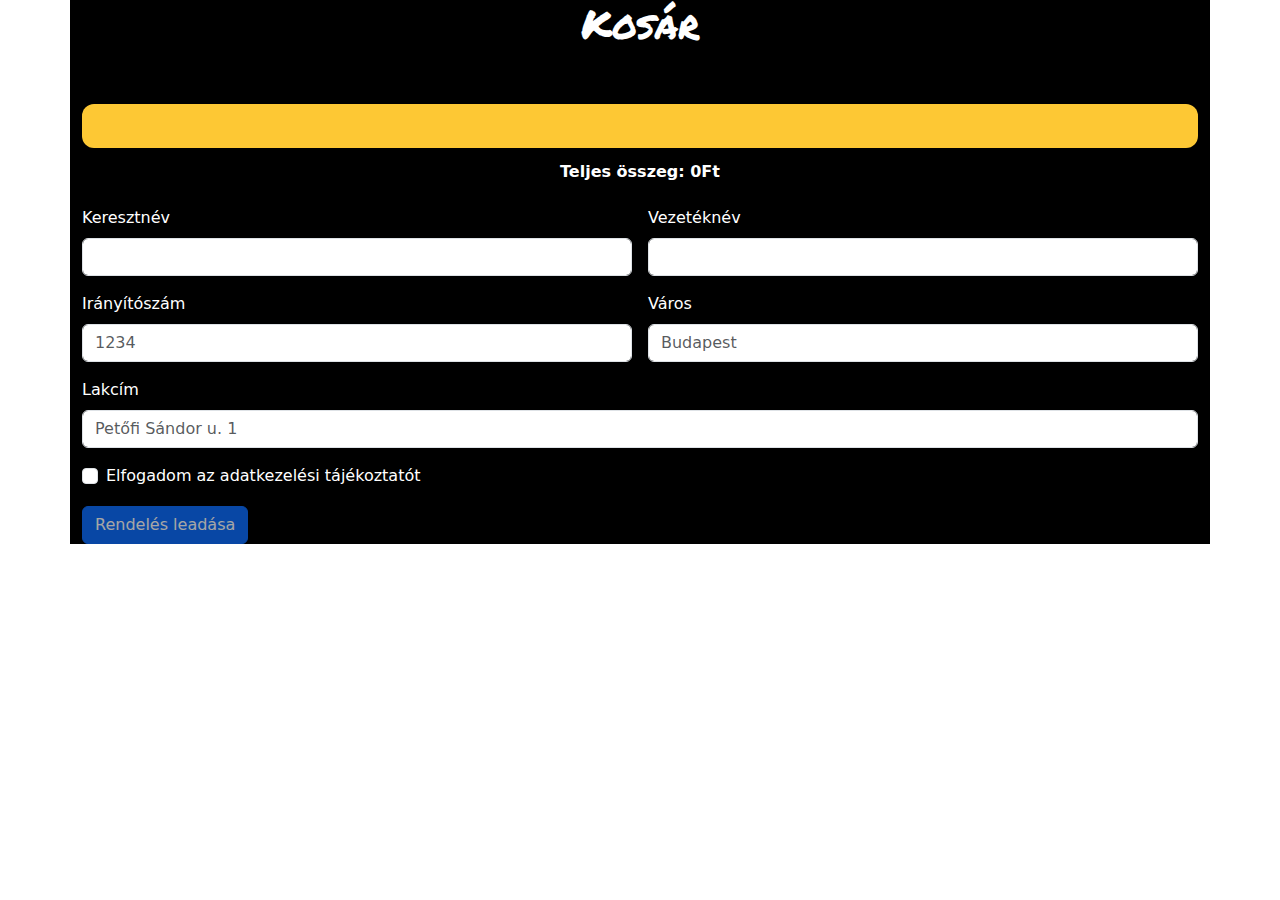
<file: pay.html>
<!DOCTYPE html>
<html lang="en">
<head>
    <meta charset="UTF-8">
    <meta name="viewport" content="width=device-width, initial-scale=1.0">
    <link href="https://cdn.jsdelivr.net/npm/bootstrap@5.3.3/dist/css/bootstrap.min.css" rel="stylesheet" integrity="sha384-QWTKZyjpPEjISv5WaRU9OFeRpok6YctnYmDr5pNlyT2bRjXh0JMhjY6hW+ALEwIH" crossorigin="anonymous">
    <link rel="stylesheet" href="cart.css">
    <title>Kosár</title>
</head>
<body>
    <div class="container">
    <h1>Kosár</h1>

    <div id="payCart">

    </div>
    <p id="totalPay"></p>
    <form class="row g-3">
        <div class="col-md-6">
          <label for="firstname" class="form-label">Keresztnév</label>
          <input type="text" class="form-control" id="firstname">
        </div>
        <div class="col-md-6">
          <label for="lastname" class="form-label">Vezetéknév</label>
          <input type="text" class="form-control" id="lastname">
        </div>
        <div class="col-md-6">
            <label for="iranyitoszam" class="form-label">Irányítószám</label>
            <input type="text" class="form-control" id="iranyitoszam" placeholder="1234">
          </div>
        <div class="col-md-6">
          <label for="inputCity" class="form-label">Város</label>
          <input type="text" class="form-control" id="inputCity" placeholder="Budapest">
        </div>
        <div class="col-12">
          <label for="inputAddress" class="form-label">Lakcím</label>
          <input type="text" class="form-control" id="inputAddress" placeholder="Petőfi Sándor u. 1">
        </div>
        <div class="col-12">
          <div class="form-check">
            <input class="form-check-input" type="checkbox" id="gridCheck">
            <label class="form-check-label" for="gridCheck">
              Elfogadom az adatkezelési tájékoztatót
            </label>
          </div>
        </div>
        <div class="col-12">
          <button id="order" type="submit" class="btn btn-primary">Rendelés leadása</button>
        </div>
      </form>
    </div>
    <script src="pay.js"></script>

    <script type="module" src="payscript.js"></script>
</html>
</file>
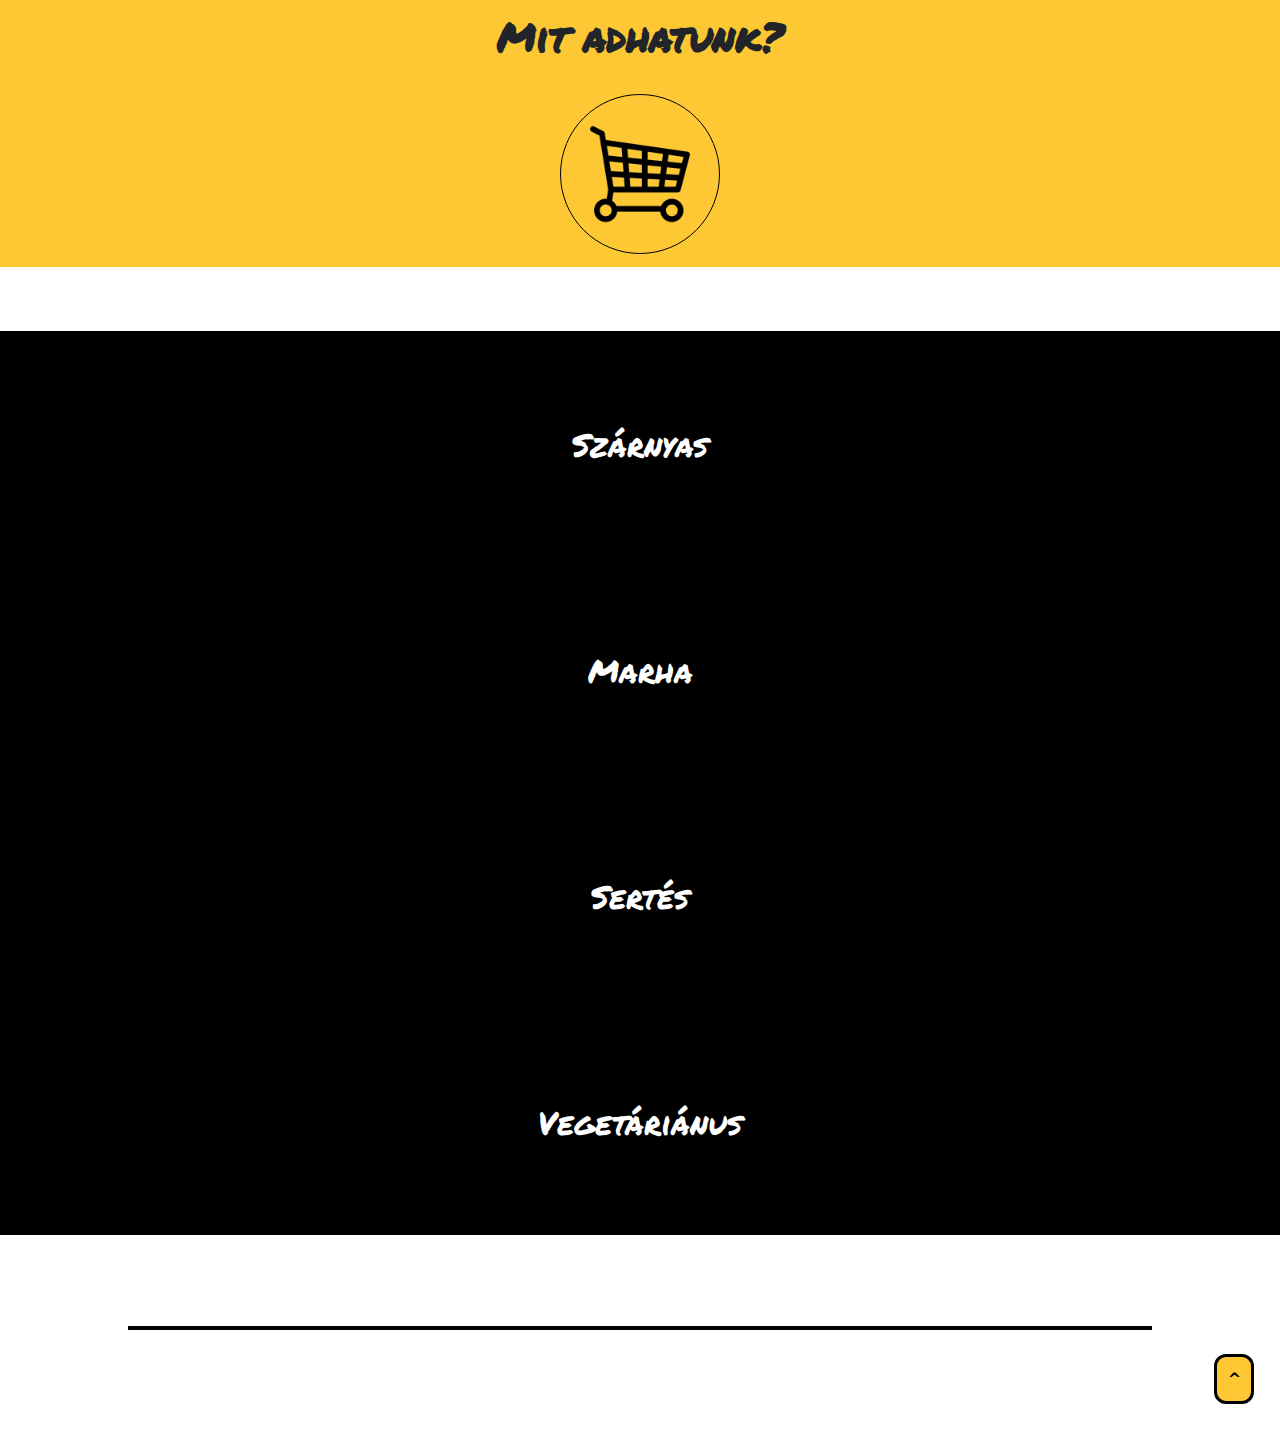
<file: shop.html>
<!DOCTYPE html>
<html lang="en">
<head>
    <meta charset="UTF-8">
    <meta name="viewport" content="width=device-width, initial-scale=1.0">
    <link href="https://cdn.jsdelivr.net/npm/bootstrap@5.3.3/dist/css/bootstrap.min.css" rel="stylesheet" integrity="sha384-QWTKZyjpPEjISv5WaRU9OFeRpok6YctnYmDr5pNlyT2bRjXh0JMhjY6hW+ALEwIH" crossorigin="anonymous">
    <link rel="stylesheet" href="shop.css">
    <title>Shop</title>
</head>
<body>
    <div id="shoppingList"></div>

    <div id="cart">
        <h1>
            Mit adhatunk?
        </h1>
        
    </div>
    
    <div id="cart">
        
        <button id="shoppingCart">
            <img src="cart.png" alt="">
        </button>
    </div>
 
    <div id="container1">

        <ul id="categories">


        </ul>

    </div>
    <br>
    <hr id="hr">
    <br>


    <div id="container2">

        <div id="foods">

        </div>

    </div>

    <button id="up">
        ^
    </button>
    





    <script src="https://cdn.jsdelivr.net/npm/bootstrap@5.3.3/dist/js/bootstrap.bundle.min.js" integrity="sha384-YvpcrYf0tY3lHB60NNkmXc5s9fDVZLESaAA55NDzOxhy9GkcIdslK1eN7N6jIeHz" crossorigin="anonymous"></script>
    <script type="module" src="script.js"></script>
</body>
</html>
</file>
<file: cart.css>
@font-face {
    font-family: PermanentMarker-Regular;
    src: url('PermanentMarker-Regular.ttf');
}

h1{
    font-family: PermanentMarker-Regular;
    text-align: center;
    margin-bottom: 5%;
    color: white;
}

#payCart{
    background-color: rgb(253, 200, 52);
    padding: 2%;
    border: none;
    border-radius: 12px;
}

.container{
    background-color: black;
}

form{
    color: white;
}

#totalPay{
    color: white;
}
</file>
<file: shop.css>
@font-face {
    font-family: PermanentMarker-Regular;
    src: url('PermanentMarker-Regular.ttf');
}

#categoryId{

    border: none;
    background-color: black;
}
#foods{
    display: flex;

}

#cart button{
    width: 160px;
    height: 160px;
    border: 1px solid black;
    border-radius: 80px;
    background-color: rgb(253, 200, 52);

    
}

@keyframes cart{
    from {transform:rotateX(0deg);}
    to {transform:rotateX(360deg);}

}

#cart button:hover{
    background-color: rgb(184, 143, 31);

}

#cart button:hover img{
    animation-name: cart;
    animation-duration: 0.8s;
    animation-iteration-count: 1;   

}

#cart img{
    width: 100px;
    height: 100px;
}

#cart{
    background-color: rgb(253, 200, 52);
    padding: 1%;
    overflow: auto;
    display: flex;
    justify-content: center;
    align-items: center;
}

#cart h1{
    font-family: PermanentMarker-Regular;
    font-weight: bolder;
    display: inline-block;
    text-align: center;
}

#shoppingList{
    border: 1px solid black;
    background-color: rgba(253, 200, 52, 0.8);
    float: right;
    width: 20%;
    min-height: 135.5vh;
    display: none;
    padding: 1%;
}



#categories{
    text-align: center;
    list-style-type: none;
    margin-top: 5%;
    font-family: PermanentMarker-Regular;
    font-size: 2rem;
    line-height: 700%;
    color: white;
    padding-right: 2rem;

}

#container1{
    background-color: black;
}


#hr{
    width: 80%;
    border: 2px solid rgba(0, 0, 0, 1);   
    color: rgba(0, 0, 0, 1);
    opacity: 1;
    margin: auto;
    margin-top: 4%;
}

#foodsLi:hover{
    background-color: rgba(253, 200, 52, 0.8);
    transition-delay: 0.2s;
}

#foodsLi:hover #categoryId{
    background-color: rgba(253, 200, 52, 0);
    transition-delay: 0.2s;
}

#up{
    border: solid 3px black;
    background-color: rgb(253, 200, 52);
    float: right;
    width: 40px;
    height: 50px;
    border-radius: 12px;
    margin-right: 2%;
    margin-bottom: 2%;
    font-weight: bolder;
}
</file>
